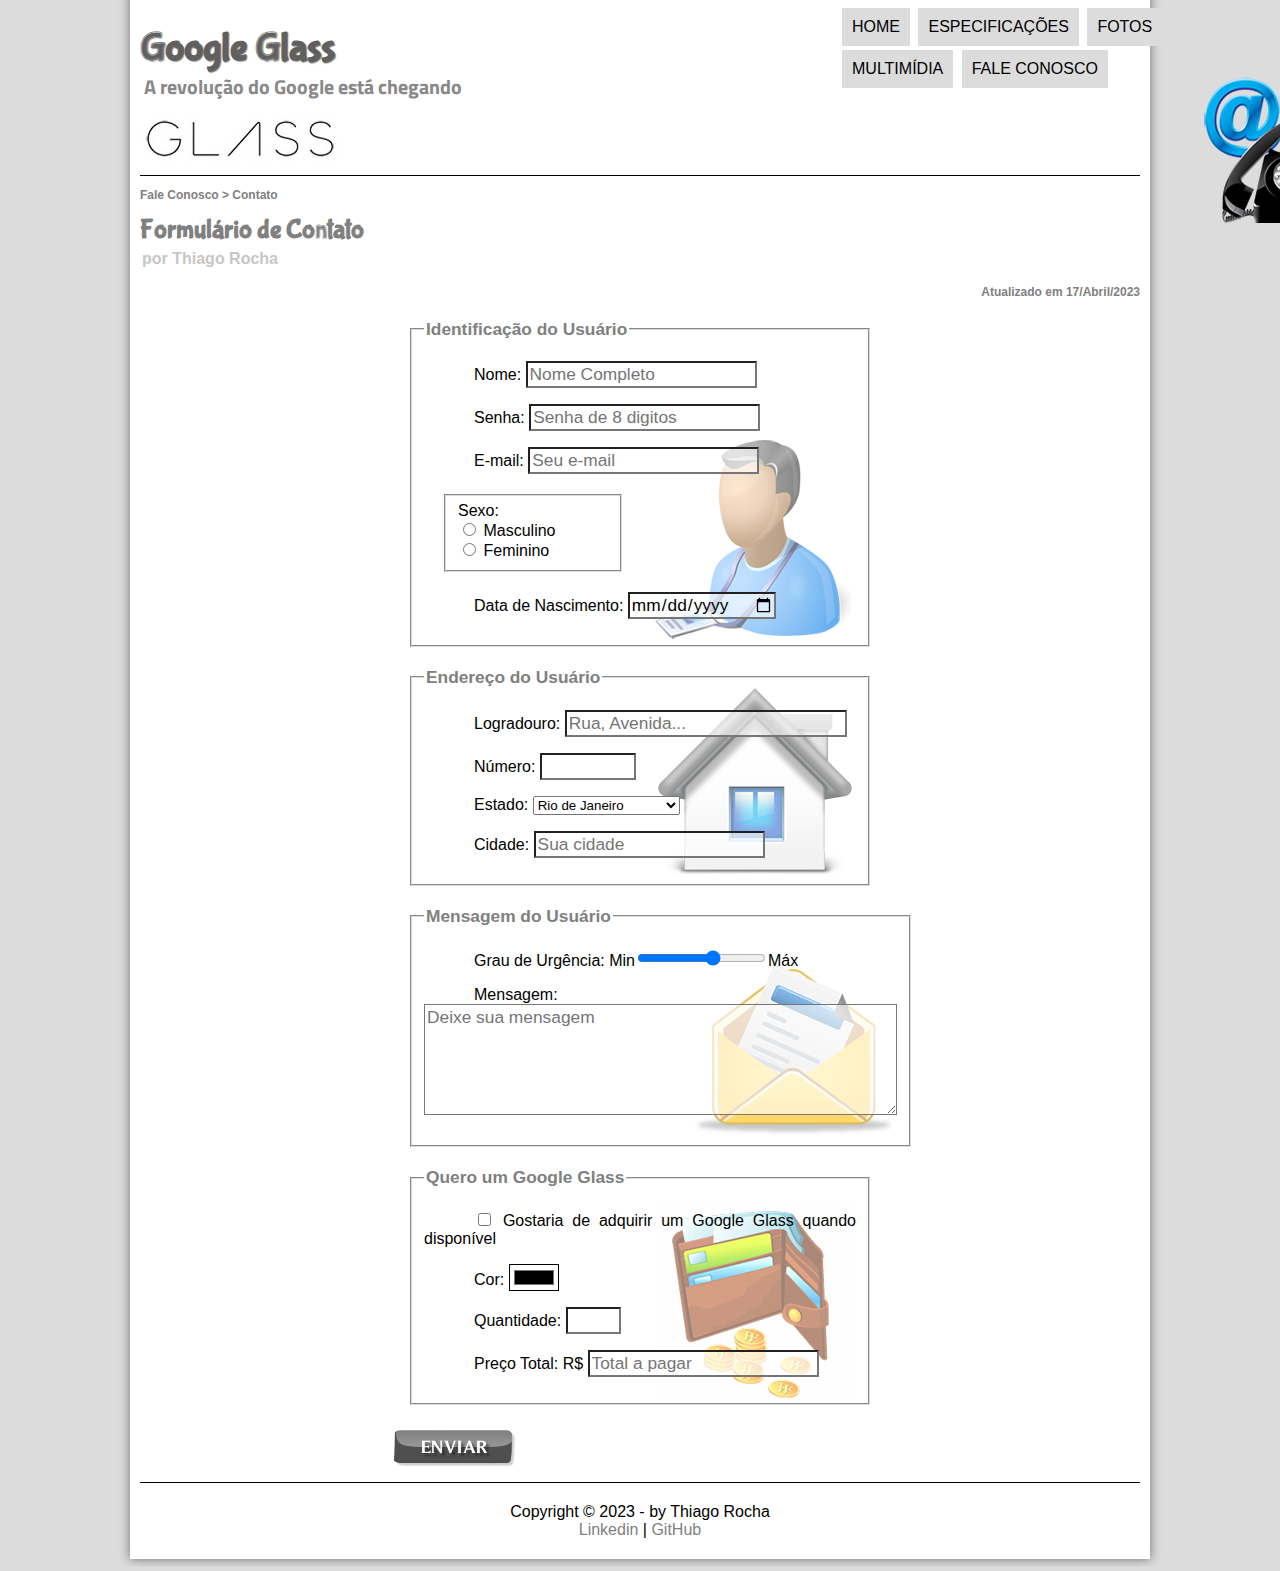
<file: fale-conosco.html>
<!DOCTYPE html>
<html lang="pt-BR">
<head>
    <meta charset="UTF-8">
    <meta http-equiv="X-UA-Compatible" content="IE=edge">
    <meta name="viewport" content="width=device-width, initial-scale=1.0">
    <title>Projeto Google Glass</title>
    <link rel="stylesheet" href="_css/estilo.css"/>
    <link rel="stylesheet" href="_css/form.css"/>
</head>


<script src="_javascript/funcoes.js"></script>
<script>
    function calc_total(){
        var qtd = parseFloat(document.getElementById('cQtd').value)
        tot = qtd * 1500.00
        document.getElementById('cTot').value = tot;
    }
</script>


<body>
<div id="interface">

    <header id="cabecalho">
    <hgroup>    
        <h1>Google Glass</h1>
        <h2>A revolução do Google está chegando</h2>
    </hgroup>


<img id="icone" src="_imagens/contato.png">


<nav id="menu">
    <h1>Menu Principal</h1>    
    <ul>
    <li onmouseover="mudaFoto('_imagens/home.png')" onmouseout="mudaFoto('_imagens/contato.png')"><a href="index.html">Home</a> </li>  
    <li onmouseover="mudaFoto('_imagens/especificacoes.png')" onmouseout="mudaFoto('_imagens/contato.png')"><a href="specs.html">Especificações</a></li> 
    <li onmouseover="mudaFoto('_imagens/fotos.png')" onmouseout="mudaFoto('_imagens/contato.png')"><a href="fotos.html">Fotos</a> </li>  
    <li onmouseover="mudaFoto('_imagens/multimidia.png')" onmouseout="mudaFoto('_imagens/contato.png')"><a href="multimidia.html">Multimídia</a></li>   
    <li onmouseover="mudaFoto('_imagens/contato.png')" onmouseout="mudaFoto('_imagens/contato.png')"><a href="fale-conosco.html">Fale conosco</a></li>   
    </ul>
</nav>
    </header>

<section id="corpo-full">

<article id="noticia-principal">
<header id="cabecalhodeartigo">
    <hgroup>
    <h3>Fale Conosco > Contato</h3>
    <h1>Formulário de Contato</h1>
    <h2>por Thiago Rocha</h2>
    <h3 class="direita">Atualizado em 17/Abril/2023</h3>
    </hgroup>
</header>


<form method="post" id="fContato" action="mailto:trg0304@hotmail.com" oninput="calc_total()">
<fieldset id="usuario">
<legend>Identificação do Usuário</legend> 
   <p><label for="cnome"> Nome:</label> <input type="text" name="tnome" id="cnome" size="20" maxlength="30" placeholder="Nome Completo"> </p>
   <p><label for="csenha">Senha:</label>  <input type="password" name="tsenha" id="csenha" size="20" maxlength="8" placeholder="Senha de 8 digitos"> </p>
   <p><label for="cemail">E-mail: </label> <input type="email" name="temail" id="cemail" size="20" maxlength="40" placeholder="Seu e-mail"> </p>
   <fieldset id="sexo"> Sexo: <br/>
        <input type="radio" name="radsex" id="masc">
        <label for="masc">Masculino</label><br/>
        <input type="radio" name="radsex" id="fem">
        <label for="fem">Feminino</label> </fieldset>
    <p>Data de Nascimento: <input type="date" name="tdata" id="cdata"> </p>
</fieldset>  

<fieldset id="endereco">
<legend>Endereço do Usuário</legend>
    <p><label for="cRua">Logradouro:</label>  <input type="text" name="tRua" id="cRua" size="25" maxlength="80" placeholder="Rua, Avenida..." > </p>
    <p><label for="cNum">Número:</label>  <input type="number" name="tNum" id="cNum" min="0" max="99999"> </p>
    <p><label for="">Estado:</label> 
        <select name="tEst" id="cEst">
            <optgroup label="Região Sudeste">
                <option value="RJ">Rio de Janeiro</option>
                <option value="SP">São Paulo</option>
                <option value="MG">Minas Gerais</option>
                <option value="ES">Espirito Santo</option>
            </optgroup>
            <optgroup label="Região Sul">
                <option value="PR">Paraná</option>
                <option value="RS">Rio Grande do Sul</option>
                <option value="SC">Santa Catarina</option>
            </optgroup>
        </select>
    <p><label for="cCid">Cidade:</label>  <input type="text" name="tCid" id="cCid" size="20" maxlength="40" placeholder="Sua cidade" list="cidades"> </p>  
    <datalist id="cidades">
        <option value="Rio de Janeiro"></option>
        <option value="Nova Iguaçu"></option>
        <option value="Niterói"></option>
        <option value="Belford Roxo"></option>
    </datalist>
</fieldset>

<fieldset id="mensagem">
<legend>Mensagem do Usuário</legend>
    <p><label for="cUrg">Grau de Urgência:</label> Min<input type="range" name="tUrg" id="cUrg" min="0" max="10" step="2">Máx</p>
    <p><label for="cMsg">Mensagem:</label> <textarea name="tMsg" id="cMsg" cols="45" rows="5" placeholder="Deixe sua mensagem"></textarea></p> 
</fieldset>

<fieldset id="pedido">
<legend>Quero um Google Glass</legend>
    
    <p><input type="checkbox" name="tPed" id="cPed">
        <label for="cPed">Gostaria de adquirir um Google Glass quando disponível</label></p>
    <p><label for="cCor">Cor:</label> 
        <input type="color" name="tCor" id="cCor"></p>
    <p><label for="cQtd">Quantidade:</label>
        <input type="number" name="tQtd" id="cQtd" min="0" max="5"></p>
    <p><label for="cTot">Preço Total: R$</label>
        <input type="number" name="tTot" id="cTot" placeholder="Total a pagar" readonly></p>
</fieldset>

<input type="image" name="tEnviar" src="_imagens/botao-enviar.png" id="">
</form>

</article>
</section>

<footer id="rodape">
    Copyright &copy; 2023 - by Thiago Rocha<br/>
    <a href="https://www.linkedin.com/in/thiago-rgoncalves/" target="_blank">Linkedin</a> | <a href="https://github.com/thiaguera44" target="
    "> GitHub</a>
    </footer>
    
    </div>
    </body>
    </html>
</file>
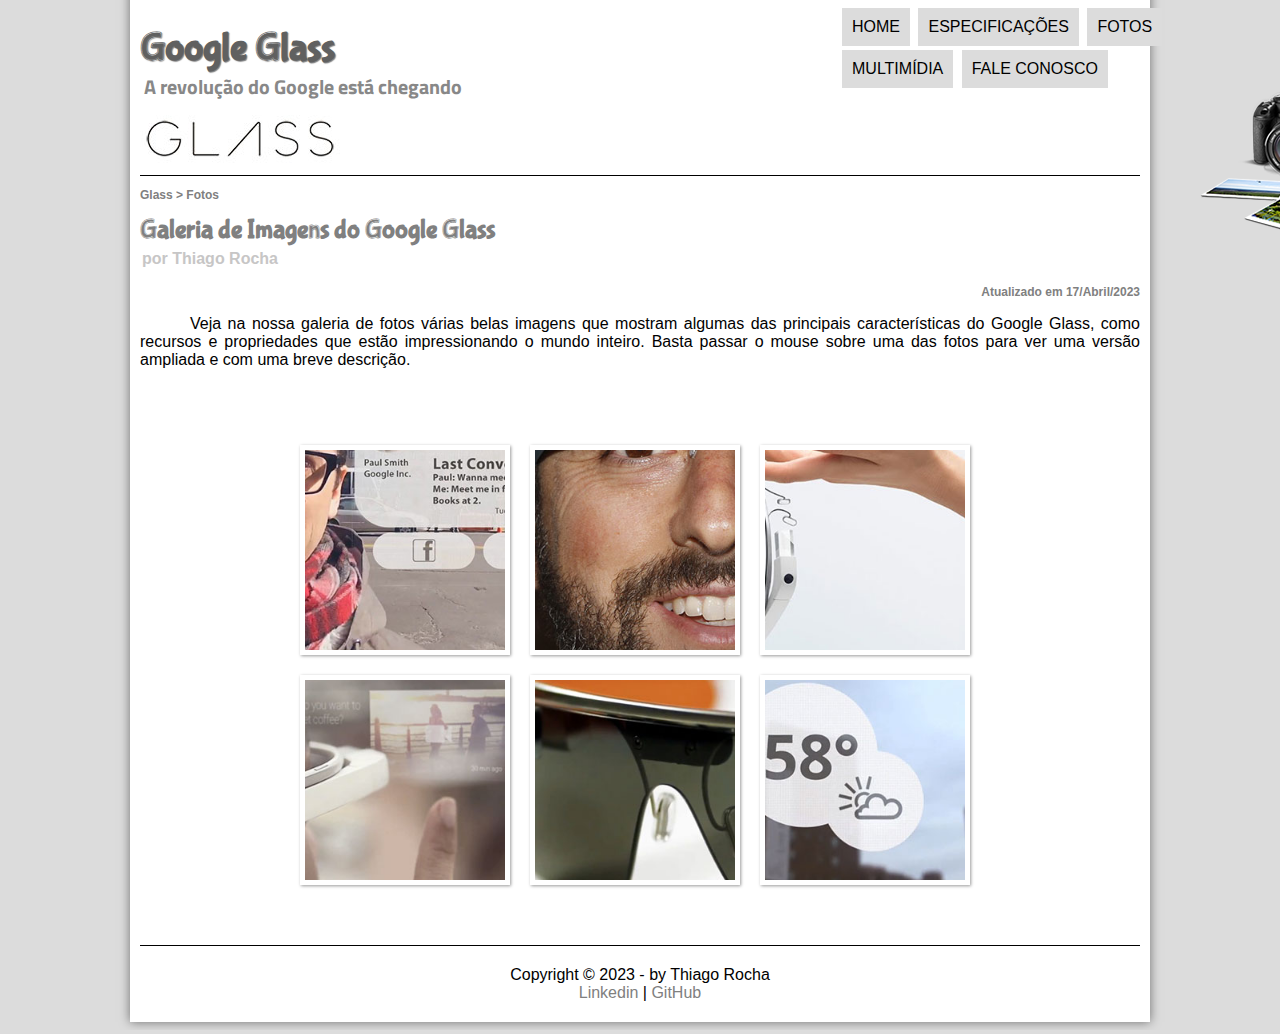
<file: fotos.html>
<!DOCTYPE html>
<html lang="pt-BR">
<head>
    <meta charset="UTF-8">
    <meta http-equiv="X-UA-Compatible" content="IE=edge">
    <meta name="viewport" content="width=device-width, initial-scale=1.0">
    <title>Projeto Google Glass</title>
    <link rel="stylesheet" href="_css/estilo.css"/>
    <link rel="stylesheet" href="_css/fotos.css"/>
</head>

<script src="_javascript/funcoes.js"></script>

<body>
<div id="interface">

    <header id="cabecalho">
    <hgroup>    
        <h1>Google Glass</h1>
        <h2>A revolução do Google está chegando</h2>
    </hgroup>


<img id="icone" src="_imagens/fotos.png">


<nav id="menu">
    <h1>Menu Principal</h1>    
    <ul>
    <li onmouseover="mudaFoto('_imagens/home.png')" onmouseout="mudaFoto('_imagens/fotos.png')"><a href="index.html">Home</a> </li>  
    <li onmouseover="mudaFoto('_imagens/especificacoes.png')" onmouseout="mudaFoto('_imagens/fotos.png')"><a href="specs.html">Especificações</a></li> 
    <li onmouseover="mudaFoto('_imagens/fotos.png')" onmouseout="mudaFoto('_imagens/fotos.png')"><a href="fotos.html">Fotos</a> </li>  
    <li onmouseover="mudaFoto('_imagens/multimidia.png')" onmouseout="mudaFoto('_imagens/fotos.png')"><a href="multimidia.html">Multimídia</a></li>   
    <li onmouseover="mudaFoto('_imagens/contato.png')" onmouseout="mudaFoto('_imagens/fotos.png')"><a href="fale-conosco.html">Fale conosco</a></li>   
    </ul>
</nav>
    </header>

<section id="corpo-full">
<article id="noticia-principal">
 <header id="cabecalhodeartigo">
     <hgroup>
        <h3>Glass > Fotos</h3>
        <h1>Galeria de Imagens do Google Glass</h1>
        <h2>por Thiago Rocha</h2>
        <h3 class="direita">Atualizado em 17/Abril/2023</h3>
    </hgroup>
</header>

<p>Veja na nossa galeria de fotos várias belas imagens que mostram algumas das principais características do Google Glass, como recursos e propriedades que estão impressionando o mundo inteiro. Basta passar o mouse sobre uma das fotos para ver uma versão ampliada e com uma breve descrição.</p>

<ul id="albumfotos">
<li id="foto01"><span>Agenda e lembretes</span></li>
<li id="foto02"><span>Sergey Brin usando o Glass</span></li>
<li id="foto03"><span>Leve e compacto</span></li>
<li id="foto04"><span>Sensação de uma tela de 50"</span></li>
<li id="foto05"><span>Vários tipos de lente</span></li>
<li id="foto06"><span>Informações importantes</span></li>
</ul>

</article>
</section>
<footer id="rodape">
    Copyright &copy; 2023 - by Thiago Rocha<br/>
    <a href="https://www.linkedin.com/in/thiago-rgoncalves/" target="_blank">Linkedin</a> | <a href="https://github.com/thiaguera44" target="
    "> GitHub</a>
    </footer>
    
    </div>
    </body>
    </html>
</file>
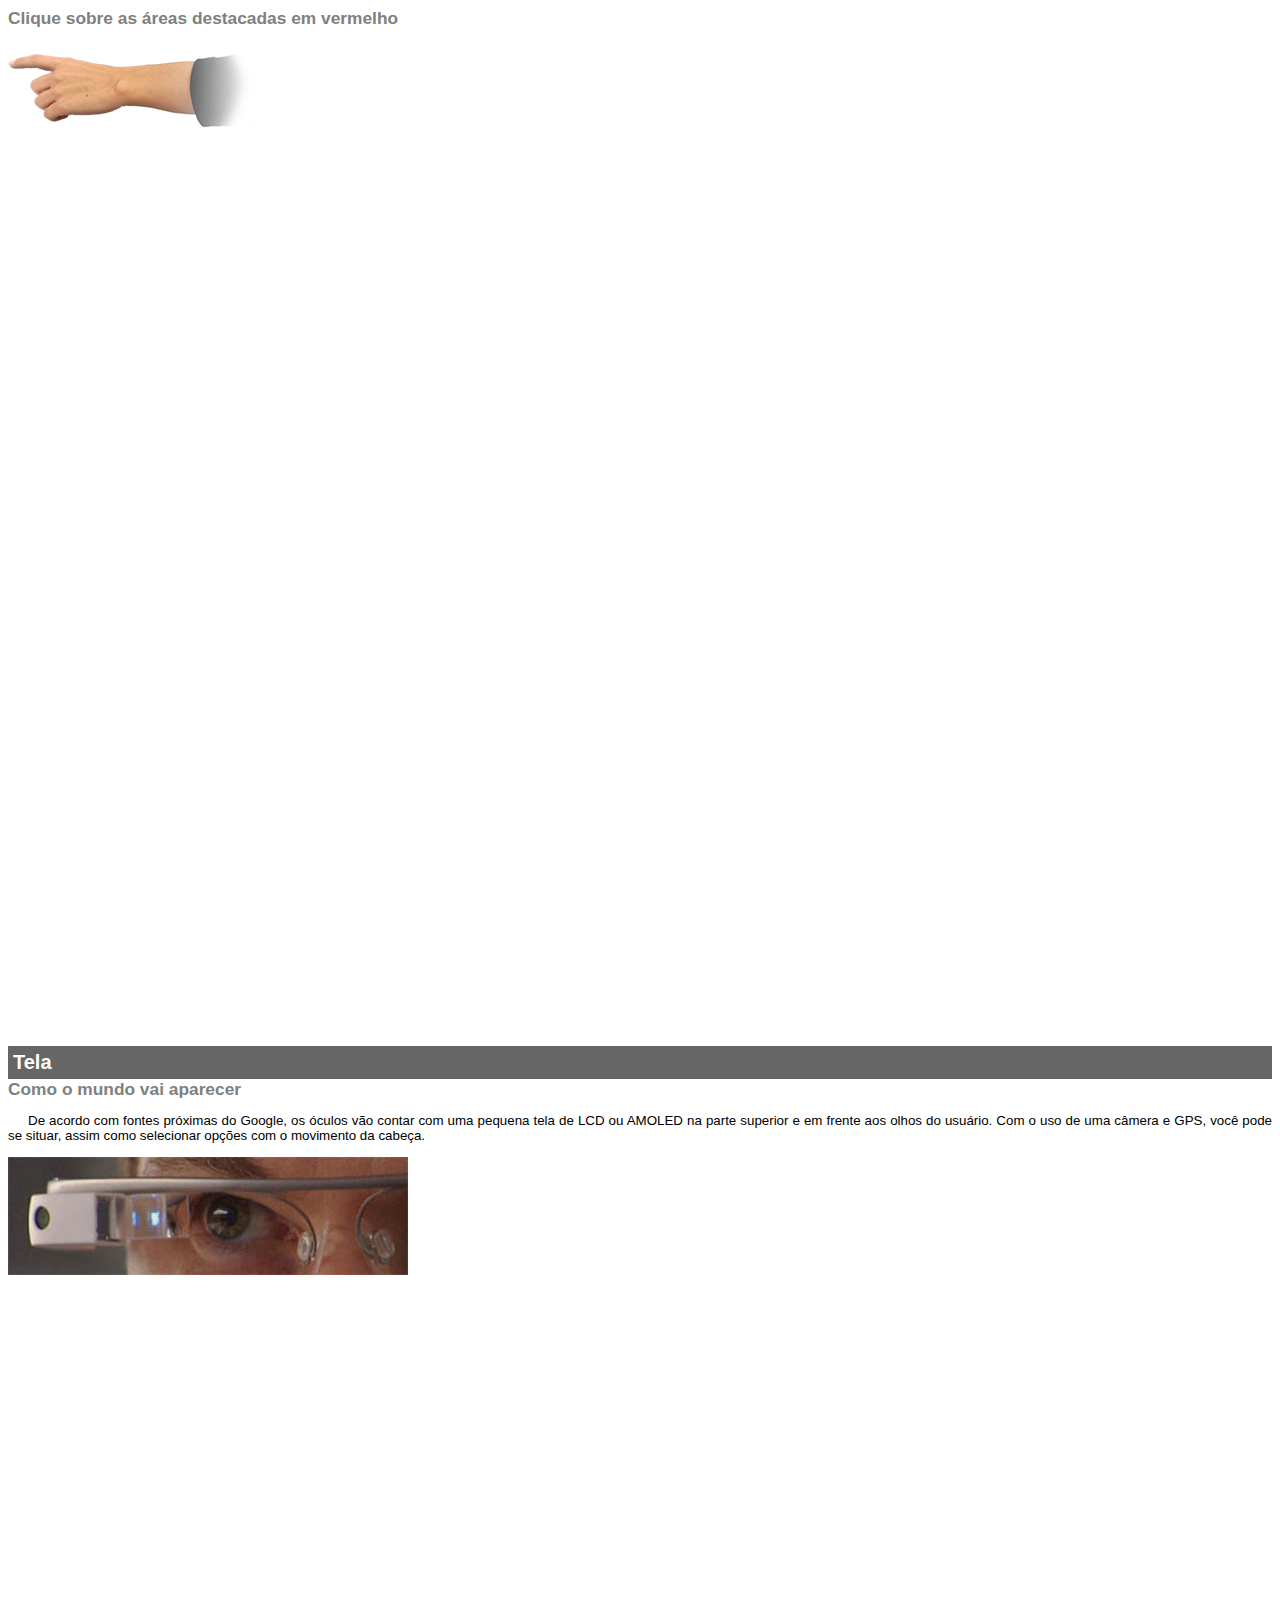
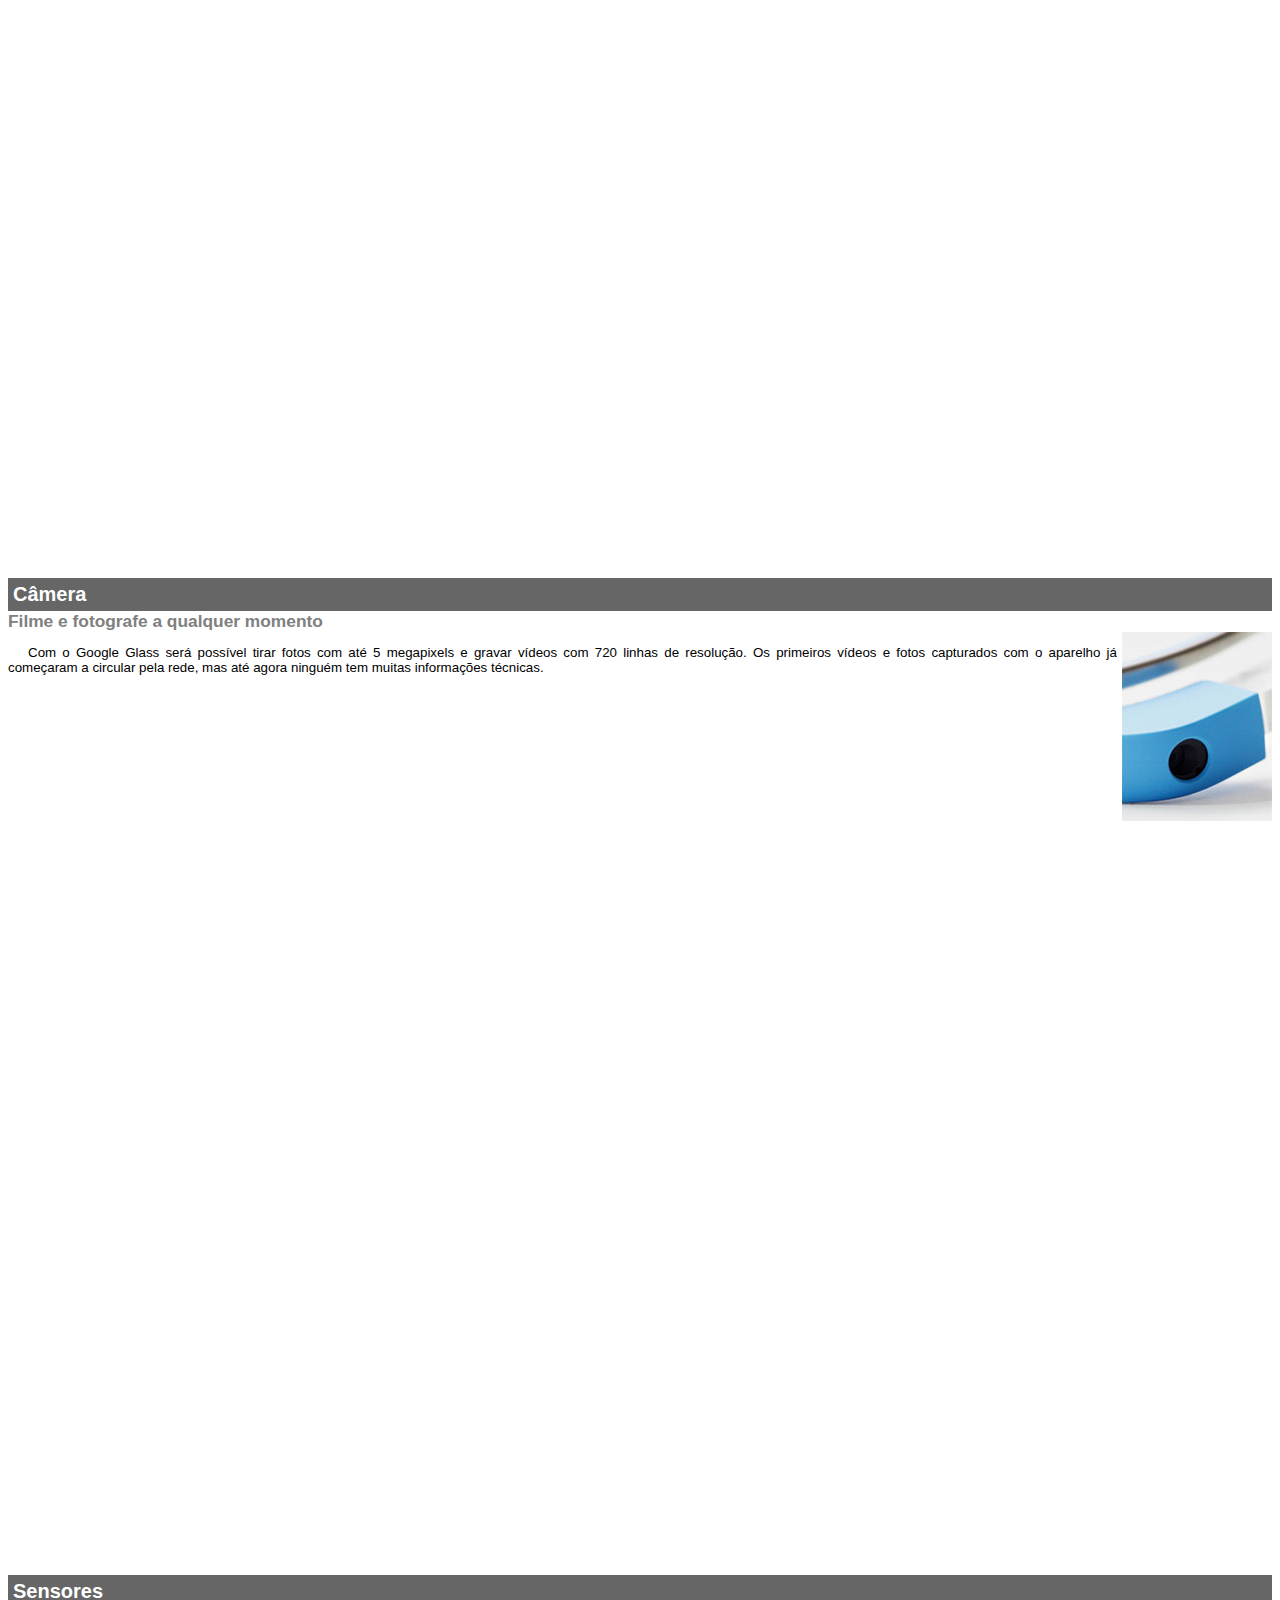
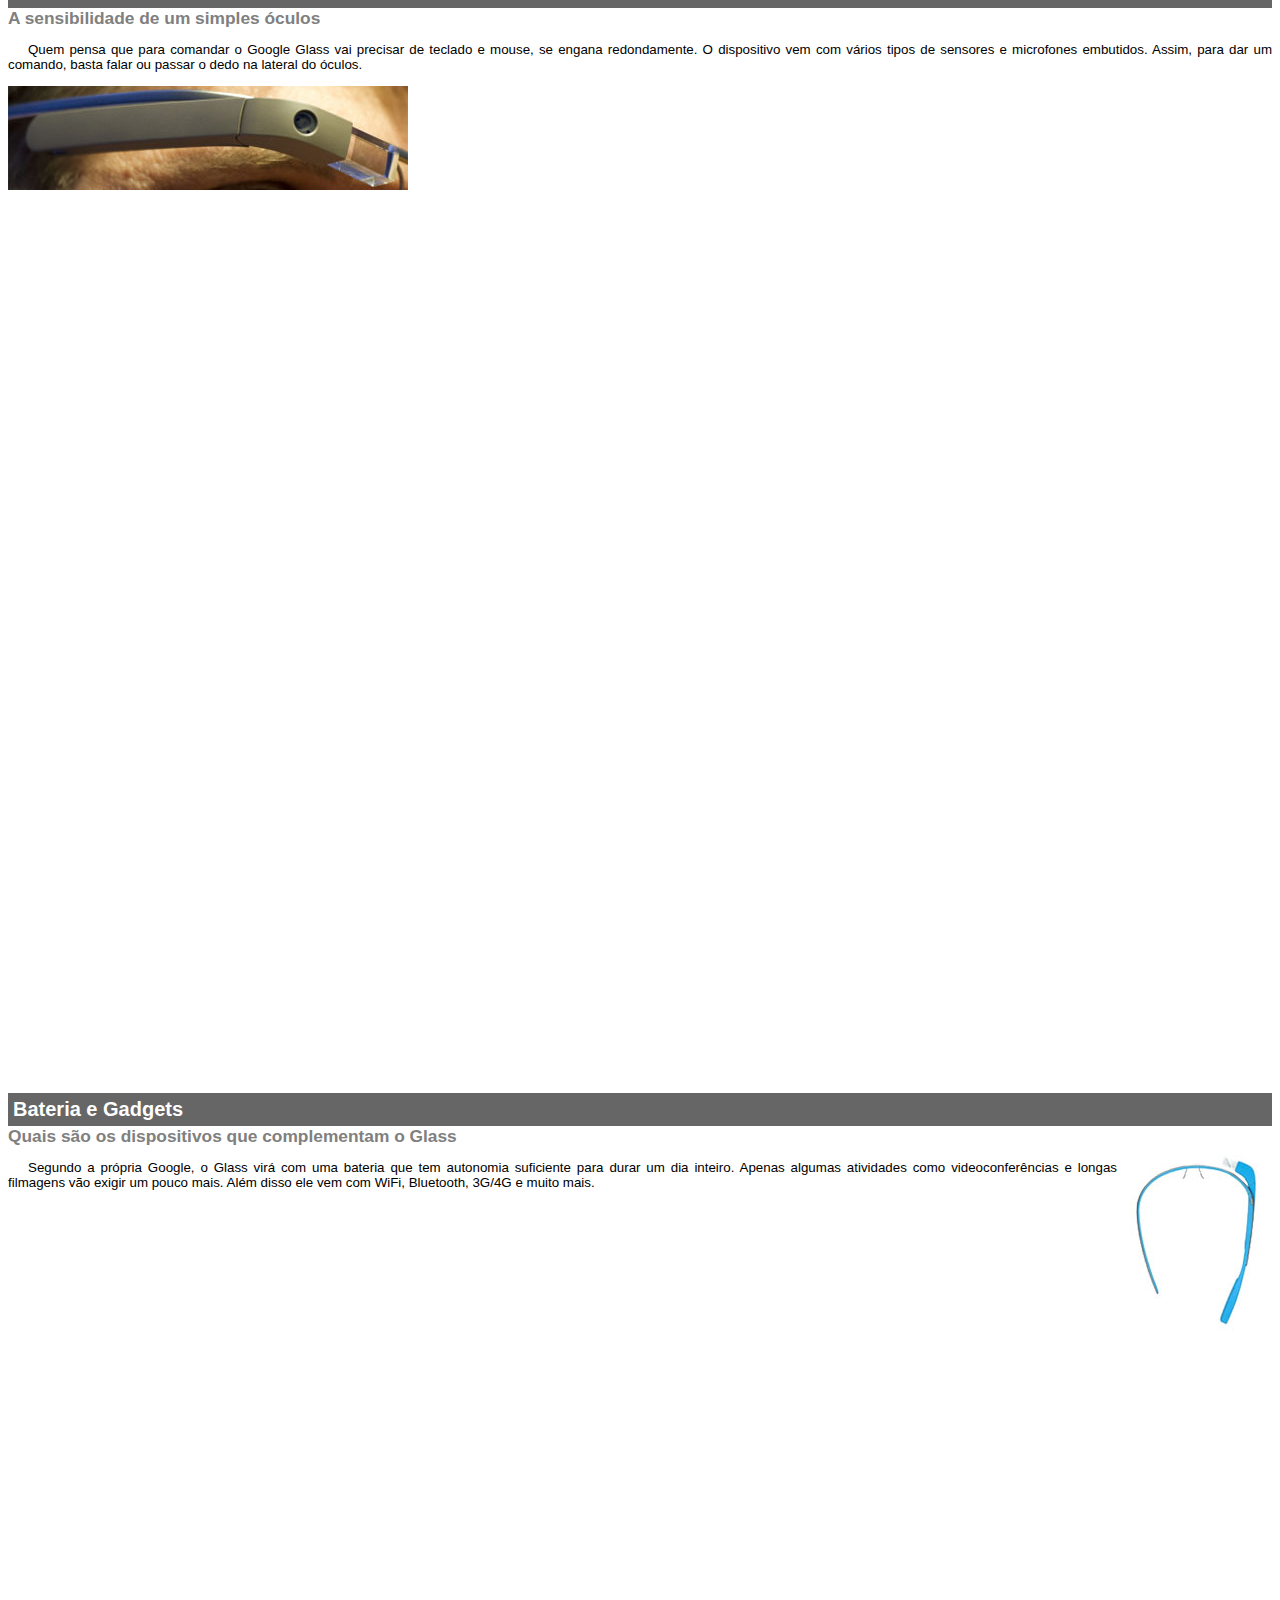
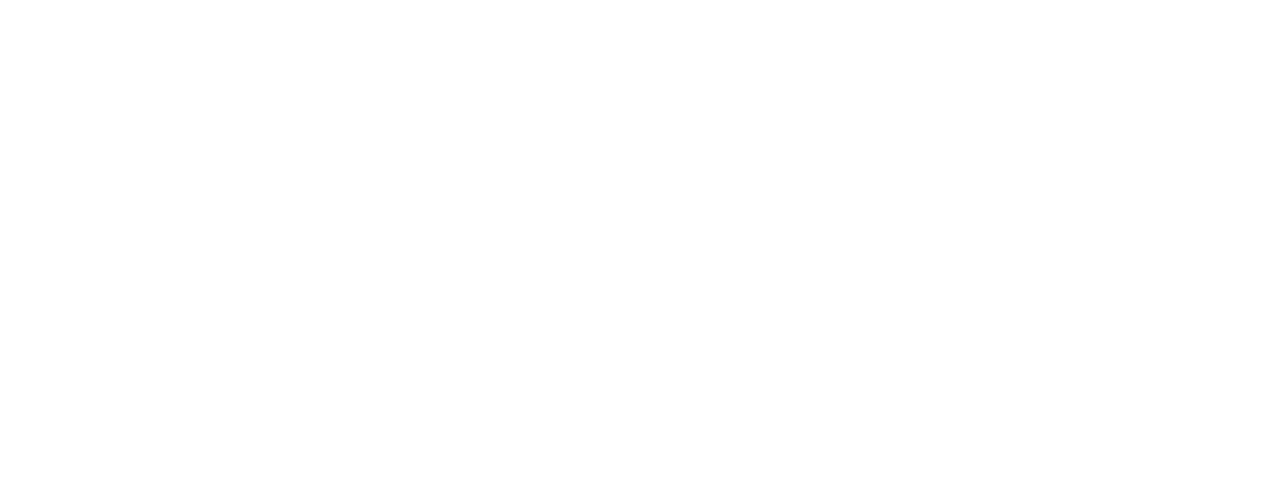
<file: google-glass.html>
<!DOCTYPE html>
<html lang="en">
<head>
    <meta charset="UTF-8">
    <meta http-equiv="X-UA-Compatible" content="IE=edge">
    <meta name="viewport" content="width=device-width, initial-scale=1.0">
    <title>informações sobre o Google Glass</title>

    <style>
        body{
            font-family: Arial;
            font-size: 10pt;
        }
        
        p{
            text-align: justify;
            text-indent: 20px;
        }

        article h1{
            font-size: 15pt;
            color: white;
            background-color: rgba(0, 0, 0, 0.6);
            padding: 5px;
            margin: 0px;
        }

        article h2{
            font-size: 13pt;
            color: gray;
            margin: 0px;
        }

        article{
            margin-bottom: 900px;
        }

        img.img-dir{
            display: block;
            float: right;
            margin-left: 5px;
        }
    </style>
</head>
<body>

<article id="topo">
    <header>
    <h2>Clique sobre as áreas destacadas em vermelho</h2>
     </header>
    <img src="_imagens/mao.png" alt="Mão apontando para a esquerda"/>  
</article> 

<article id="tela">
    <header>
<h1>Tela</h1>
<h2>Como o mundo vai aparecer</h2>
    </header>
<p>De acordo com fontes próximas do Google, os óculos vão contar com uma pequena tela de LCD ou AMOLED na parte superior e em frente aos olhos do usuário. Com o uso de uma câmera e GPS, você pode se situar, assim como selecionar opções com o movimento da cabeça.</p>
<img src="_imagens/det-tela.jpg" alt="Tela do Google Glass"/>
</article>

<article id="camera">
    <header>
    <h1>Câmera</h1>
    <h2>Filme e fotografe a qualquer momento</h2>
    </header>
<img src="_imagens/det-camera.jpg" class="img-dir" alt="Câmera do Google Glass"/>
<p>Com o Google Glass será possível tirar fotos com até 5 megapixels e gravar vídeos com 720 linhas de resolução. Os primeiros vídeos e fotos capturados com o aparelho já começaram a circular pela rede, mas até agora ninguém tem muitas informações técnicas.</p>
</article>

<article id="sensores">
    <header>
    <h1>Sensores</h1>
    <h2>A sensibilidade de um simples óculos</h2>
    </header>
<p>Quem pensa que para comandar o Google Glass vai precisar de teclado e mouse, se engana redondamente. O dispositivo vem com vários tipos de sensores e microfones embutidos. Assim, para dar um comando, basta falar ou passar o dedo na lateral do óculos.</p>
<img src="_imagens/det-touch.jpg" alt="Sensores do Google Glass"/>
</article>

<article id="gadgets">
    <header>
    <h1>Bateria e Gadgets</h1>
    <h2>Quais são os dispositivos que complementam o Glass</h2> 
    </header>
<img src="_imagens/det-bateria.jpg" class="img-dir" alt="Bateria e Gadgets do Google Glass"/>
<p>Segundo a própria Google, o Glass virá com uma bateria que tem autonomia suficiente para durar um dia inteiro. Apenas algumas atividades como videoconferências e longas filmagens vão exigir um pouco mais. Além disso ele vem com WiFi, Bluetooth, 3G/4G e muito mais.</p>
</article>

</body>
</html>
</file>
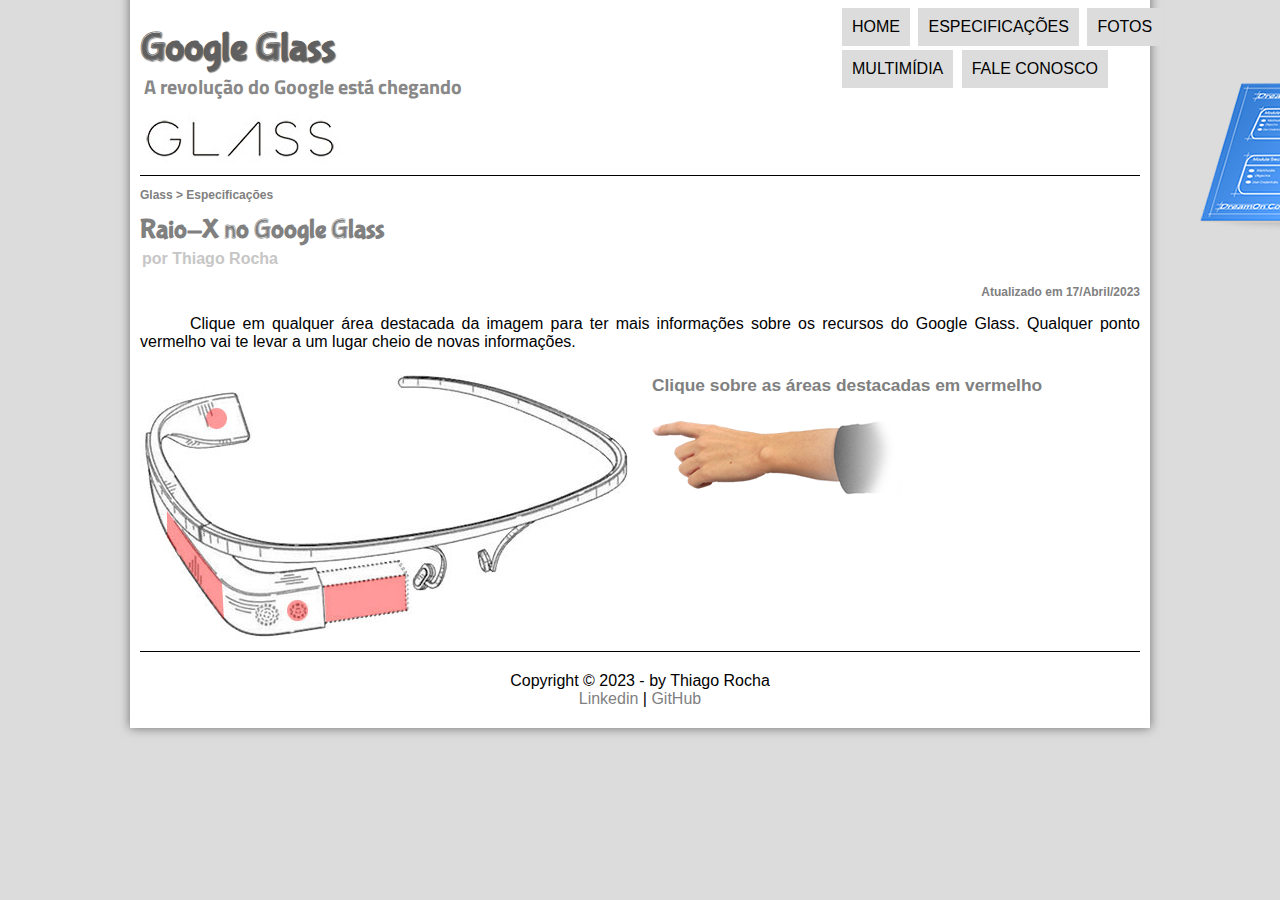
<file: specs.html>
<!DOCTYPE html>
<html lang="pt-BR">
<head>
    <meta charset="UTF-8">
    <meta http-equiv="X-UA-Compatible" content="IE=edge">
    <meta name="viewport" content="width=device-width, initial-scale=1.0">
    <title>Projeto Google Glass</title>
    <link rel="stylesheet" href="_css/estilo.css"/>
    <link rel="stylesheet" href="_css/specs.css"/>
</head>

<script src="_javascript/funcoes.js"></script>

<body>
<div id="interface">

    <header id="cabecalho">
    <hgroup>    
        <h1>Google Glass</h1>
        <h2>A revolução do Google está chegando</h2>
    </hgroup>


<img id="icone" src="_imagens/especificacoes.png">


<nav id="menu">
    <h1>Menu Principal</h1>    
    <ul>
    <li onmouseover="mudaFoto('_imagens/home.png')" onmouseout="mudaFoto('_imagens/especificacoes.png')"><a href="index.html">Home</a> </li>  
    <li onmouseover="mudaFoto('_imagens/especificacoes.png')" onmouseout="mudaFoto('_imagens/especificacoes.png')"><a href="specs.html">Especificações</a></li> 
    <li onmouseover="mudaFoto('_imagens/fotos.png')" onmouseout="mudaFoto('_imagens/especificacoes.png')"><a href="fotos.html">Fotos</a> </li>  
    <li onmouseover="mudaFoto('_imagens/multimidia.png')" onmouseout="mudaFoto('_imagens/especificacoes.png')"><a href="multimidia.html">Multimídia</a></li>   
    <li onmouseover="mudaFoto('_imagens/contato.png')" onmouseout="mudaFoto('_imagens/especificacoes.png')"><a href="fale-conosco.html">Fale conosco</a></li>   
    </ul>
</nav>
    </header>

<section id="corpo-full">
    <article id="noticia-principal">
        <header id="cabecalhodeartigo">
            <hgroup>
                <h3>Glass > Especificações</h3>
                <h1>Raio-X no Google Glass</h1>
                <h2>por Thiago Rocha</h2>
                <h3 class="direita">Atualizado em 17/Abril/2023</h3>
            </hgroup>
        </header>
   

<p>Clique em qualquer área destacada da imagem para ter mais informações sobre os recursos do Google Glass. Qualquer ponto vermelho vai te levar a um lugar cheio de novas informações.</p>

<section id="conteudo">
    <img src="_imagens/glass-esquema-marcado.jpg" usemap="#meumapa">
    <map name="meumapa">
        <area shape="rect" coords="179, 213, 271, 251" href="google-glass.html#tela" target="janela">
        <area shape="circle" coords="157, 253, 13" href="google-glass.html#camera" target="janela">
        <area shape="circle" coords="76,51,15" href="google-glass.html#gadgets" target="janela">
        <area shape="poly" coords="27,144, 26,168, 83,252, 81,215" href="google-glass.html#sensores" target="janela">
    </map>
    <iframe src="google-glass.html" name="janela" id="frame-spec"></iframe>
</section>
</article>
</section>

<footer id="rodape">
    Copyright &copy; 2023 - by Thiago Rocha<br/>
    <a href="https://www.linkedin.com/in/thiago-rgoncalves/" target="_blank">Linkedin</a> | <a href="https://github.com/thiaguera44" target="
    "> GitHub</a>
    </footer>
    
    </div>
    </body>
    </html>
</file>
<file: _css/estilo.css>
@import url('https://fonts.googleapis.com/css2?family=Titillium+Web&display=swap');
@font-face {
    font-family: 'fonteLogo' ;
    src: url("../_fonts/bubblegum-sans-regular.otf");
}


/* INTERFACE */
body {
    background:gainsboro;
    color: rgba(0, 0, 0);
    font-family: Arial, sans-serif;
}

div#interface{
    width: 1000px;
    background-color: white;
    margin: -20px auto 0px auto;
    box-shadow: 0px 0px 10px rgba(0, 0, 0, 0.5);
    padding: 10px;

}

p{
    text-align: justify;
    text-indent: 50px;
}

a{
    color: gray;
    text-decoration: none;
}

a:hover{
    text-decoration: underline;
}


/* Cabeçalho */
header#cabecalho img#icone{
    position: absolute;
    left: 1200px;
    top: 70px;
}

header#cabecalho {
    border-bottom: 1px black solid;
    height: 150px;
    background:url("../_imagens/glass-logo-peq.jpg") no-repeat 0px 90px;
}

header#cabecalho h1 {
    font-family: 'fonteLogo', sans-serif;
    font-size: 30pt;
    color: #606060;
    text-shadow: 1px 1px 1px rgba(0, 0, 0, 0.5);
    padding: 0px;
    margin-bottom: 0px;
}

header#cabecalho h2{
    font-family: 'Titillium Web', sans-serif;
    color: #888888;
    font-size: 15pt;
    padding: 0px;
    margin-top: 0px;
    margin-left: 4px;
}



/* Formatação de imagens com legendas */
figure.foto-legenda {
    position: relative;
    border: 8px solid white;
    box-shadow: 1px 1px 4px black;
}

figure.foto-legenda img {
    width: 100%;
    height: 100%;
}

figure.foto-legenda figcaption {
    opacity: 0;
    position: absolute;
    top: 0px;
    background-color: rgba(0, 0, 0, 0.4);
    color: white;
    width: 100%;
    height: 100%;
    padding: 10px;
    box-sizing: border-box;
    transition: opacity 1s;
}

figure.foto-legenda:hover figcaption{
    opacity: 1;     
}



/* Formatação do menu */
nav#menu {
    display: block;
}

nav#menu ul {
    list-style: none;
    text-transform: uppercase;
    position: absolute;
    top: -10px;
    left: 800px;
}

nav#menu li:hover{
    background-color: #606060;
}

nav#menu li {
    display: inline-block;
    background-color: gainsboro;
    padding: 10px;
    margin: 2px;
    transition: background-color 1s;
}

nav#menu h1 {
    display: none;
}

nav#menu a {
    color: black;
    text-decoration: solid;
}

nav#menu a:hover{
    color: white;
    text-decoration: underline;
}



/* CORPO DO SITE */
section#corpo{
    display: block;
    width: 520px;
    float: left;
    padding-right: 20px;
    border-right: 1px solid black;
}

aside#lateral{
    display: block;
    width: 430px;
    float: right;
    background-color: gainsboro;
    padding: 10px;
    margin-top: 10px;
    box-shadow: 2px 2px 2px rgba;
}

aside#lateral h1{
    font-family: 'FonteLogo', sans-serif;
    font-size: 20pt;
    color: gray;
}

aside#lateral h2{
    background-color: gray;
    font-size: 12pt;
    color: white;
    padding: 5px;
}

footer#rodape {
    text-align: center;  
    border-top: 1px solid black;
    padding-top: 20px;
    padding-bottom: 10px;
    clear: both;
}



/* ARTIGOS */
article#noticia-principal h2{
    font-size: 12pt;
    color: gray;
    background-color: gainsboro;
    padding: 5px 0px 5px 10px;
    margin: 10px 0px 10px 0px;
}

header#cabecalhodeartigo h1 {
    font-family: 'FonteLogo', sans-serif;
    font-size: 20pt;
    color: gray;
    margin-bottom: 0px;
    margin-top: 0px;
}

.direita{
    text-align: right;
}

header#cabecalhodeartigo h2 {
    font-size: 12pt;
    color: rgb(199, 198, 198);
    background: none;
    margin: 0px;
    padding-left: 2px;
}

header#cabecalhodeartigo h3 {
    font-size: 12px;
    color: gray;
}




/* TABELA */
table#tabelaspec{
    border: 1px solid black;
    border-spacing: 0px;
    margin-left: auto;
    margin-right: auto;
}

table#tabelaspec td.ce{
    color: white;
    border: 1px solid black;
    padding: 10px;
    background-color: rgb(128, 128, 128);
    text-align: right;
    vertical-align: top;
}

table#tabelaspec td.cd{
    border: 1px solid black;
    padding: 10px;
    background-color: gainsboro;
    text-align: left;
    vertical-align: top;
}

table#tabelaspec caption span{
    display: block;
    float: right;
    color: black;
    font-size: 8pt;
    margin-top: 12px;
}

table#tabelaspec caption{
    color: #888888;
    font-size: 15pt;
    font-weight: bolder;

}



/* VIDEOS */
video#video1{
    width: auto;
    height: 290px;
}

video#video2{
    width: auto;
    height: 235px;
}
</file>
<file: _css/form.css>
form{
    width: 500px;
    margin: auto;
}

input, textarea{
    font-family: sans-serif;
    font-weight: normal;
    font-size: 13pt;
    background-color: rgba(255, 255, 255, 0.6);
}

input:hover, textarea:hover{
    background-color: rgb(199, 197, 197);
}

legend{
    color: gray;
    font-weight: bold;
    font-size: 13pt;
    font-family: sans-serif;
}

fieldset{
    border-color: gainsboro;
    margin: 20px;
}

fieldset#sexo{
    width: 150px;
}

fieldset#usuario{
    background: url('../_imagens/icone-contato.png') no-repeat 95% 95%;
}

fieldset#endereco{
    background: url('../_imagens/icone-endereco.png') no-repeat 95% 95%;
}

fieldset#mensagem{
    background: url('../_imagens/icone-mensagem.png') no-repeat 95% 95%;
}

fieldset#pedido{
    background: url('../_imagens/icone-pagamento.png') no-repeat 95% 95%;
}
</file>
<file: _css/fotos.css>
ul#albumfotos{
    width: 700px;
    margin: 0 auto;
    padding: 50px;
    overflow: hidden;
    list-style: none;
}

ul#albumfotos li{
    float: left;
    width: 200px;
    height: 200px;
    margin: 10px;
    border: 5px solid white;
    background-color: white;
    box-shadow: 1px 1px 3px rgba(0, 0, 0, 0.4);
}

ul#albumfotos li span{
    opacity: 0;
    color: white;
    text-shadow: 1px 1px 1px black;
    background-color: rgba(0, 0, 0, 0.3);
    font-size: 9pt;
    line-height: 370px;
    padding: 5px;
}

ul#albumfotos li:hover{
    -webkit-transform: scale(1.5);
    -webkit-transition: all 0.4s ease-in;
}

ul#albumfotos li:hover span{
    opacity: 1;
}

ul#albumfotos li#foto01{
    background: url('../_imagens/galeria-01.jpg') no-repeat;
    background-position: 50% 50%;
    background-size: 400px 400px;
    background-color: white;
}

ul#albumfotos li#foto01:hover{
    background-position: 0px 0px;
    background-size: 200px 200px;
}

ul#albumfotos li#foto02{
    background: url('../_imagens/galeria-02.jpg') no-repeat;
    background-position: 50% 50%;
    background-size: 400px 400px;
    background-color: white;
}

ul#albumfotos li#foto02:hover{
    background-position: 0px 0px;
    background-size: 200px 200px;
}

ul#albumfotos li#foto03{
    background: url('../_imagens/galeria-03.jpg') no-repeat;
    background-position: 50% 50%;
    background-size: 400px 400px;
    background-color: white;
}

ul#albumfotos li#foto03:hover{
    background-position: 0px 0px;
    background-size: 200px 200px;
}

ul#albumfotos li#foto04{
    background: url('../_imagens/galeria-04.jpg') no-repeat;
    background-position: 50% 50%;
    background-size: 400px 400px;
    background-color: white;
}

ul#albumfotos li#foto04:hover{
    background-position: 0px 0px;
    background-size: 200px 200px;
}

ul#albumfotos li#foto05{
    background: url('../_imagens/galeria-05.jpg') no-repeat;
    background-position: 50% 50%;
    background-size: 400px 400px;
    background-color: white;
}

ul#albumfotos li#foto05:hover{
    background-position: 0px 0px;
    background-size: 200px 200px;
}

ul#albumfotos li#foto06{
    background: url('../_imagens/galeria-06.jpg') no-repeat;
    background-position: 50% 50%;
    background-size: 400px 400px;
    background-color: white;
}

ul#albumfotos li#foto06:hover{
    background-position: 0px 0px;
    background-size: 200px 200px;
}
</file>
<file: _css/specs.css>
section#conteudo{
    width: 1000px;
    margin: auto;
}

iframe#frame-spec{
    width: 430px;
    height: 280px;
    border: none;
    overflow: hidden;
}

iframe#frame-spec::-webkit-scrollbar{
    display: none;
    overflow: hidden;
}
</file>
